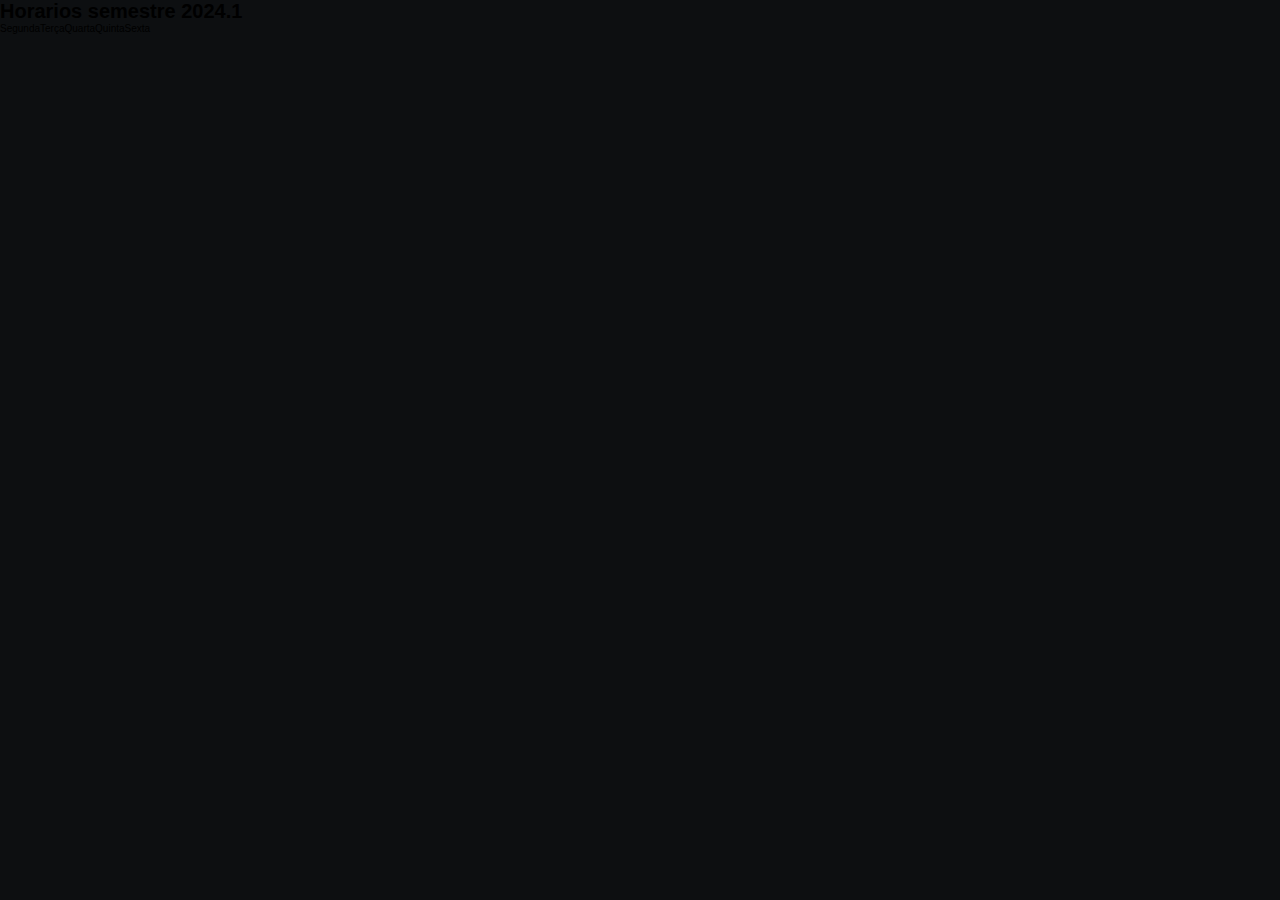
<file: horarios.html>
<!DOCTYPE html>
<html lang="pt-br">
<head>
    <meta charset="UTF-8">
    <meta name="viewport" content="width=device-width, initial-scale=1.0">
    <link rel="stylesheet" href="style.css">
    <title>Meus Horarios</title>
</head>
<body>
    <main>
        <h1 id="horarios">Horarios semestre 2024.1</h1>

        <ul>
            <li>Segunda</li>
            <li>Terça</li>
            <li>Quarta</li>
            <li>Quinta</li> 
            <li>Sexta</li>
        </ul>
    </main>

</body>
</html>
</file>
<file: style.css>
* {
    /*
    Retirando as configurações do Navegador que vêm padrão
    */
    margin: 0;
    padding: 0;
    box-sizing: border-box;
}

:root{
    /*
    Configutando as fontes da página padrão
    */
    --ff-texting: 'Open Sans', sans-serif;
    --ff-heading:'Inter', sans-serif;
    --ff-texting-logo: 'Grape Nuts', cursive;
    font-size: 62.5%;
    --fs-body:1.6rem;
    --fs-texting: 1.4rem;
        /*
    Configutando as Cor da página padrão
    */
    --hue: 212;
    --bg-primary: hsl(var(--hue), 12%, 6%);
    --fc-primary: hsl(var(--hue), 85%, 55%);
}

body{
    font-family: var(--ff-texting);
    background: var(--bg-primary);
}

ul{
    list-style: none;
    display: flex;
    flex-direction: row;
}

ul li a{
    text-decoration: none;
    border-radius: 0.9rem;
    padding: 0.5rem;
    margin: 0.1rem;
    color:var(--bg-primary);
}
header {
    padding: 0 3.2rem 1.2rem;
    display: flex;
    flex-direction: row;
    align-items: center;
    justify-content: space-between;
    background: var(--fc-primary);
}

header ul li {
    
    font-family: var(--ff-texting);
    font-size: var(--fs-texting);
    padding: 1.2rem;

}

footer {
    display: flex;
    justify-content: center;
    padding: 2.0rem;
    font-size: var(--fs-texting);
    background: var(--fc-primary);
}

footer a {
    justify-content: center;
    padding: 0.4rem;
    text-decoration: none;
    color: var(--bg-primary);
}

.caixa{
    display: flex;
    flex-direction: column;
    padding: 2.0rem;
}

#logo{
    font-size: large;
    text-align: center;
    color: var(--bg-primary);
    display: flex;
    flex-direction: column;
    font-family: var(--ff-texting-logo);
    justify-content: left;
}


.conteudo{
    width: 620;
    align-items: center;  
}

.conteudo h1 {
    text-align: center;
    font-size: 4.6rem;
    color:var(--fc-primary);
    font-family: var(--ff-heading);
    margin-top: 10%;
}

.conteudo p {
    text-align: center;
    font-size: var(--fs-texting);
    color: var(--fc-primary);
    font-weight: 0.6rem;
    margin-top: 2.0rem;
    margin-bottom: 10%;
}

.main{
    align-items: center;
    display: flex;
    justify-content: center;
}
</file>
